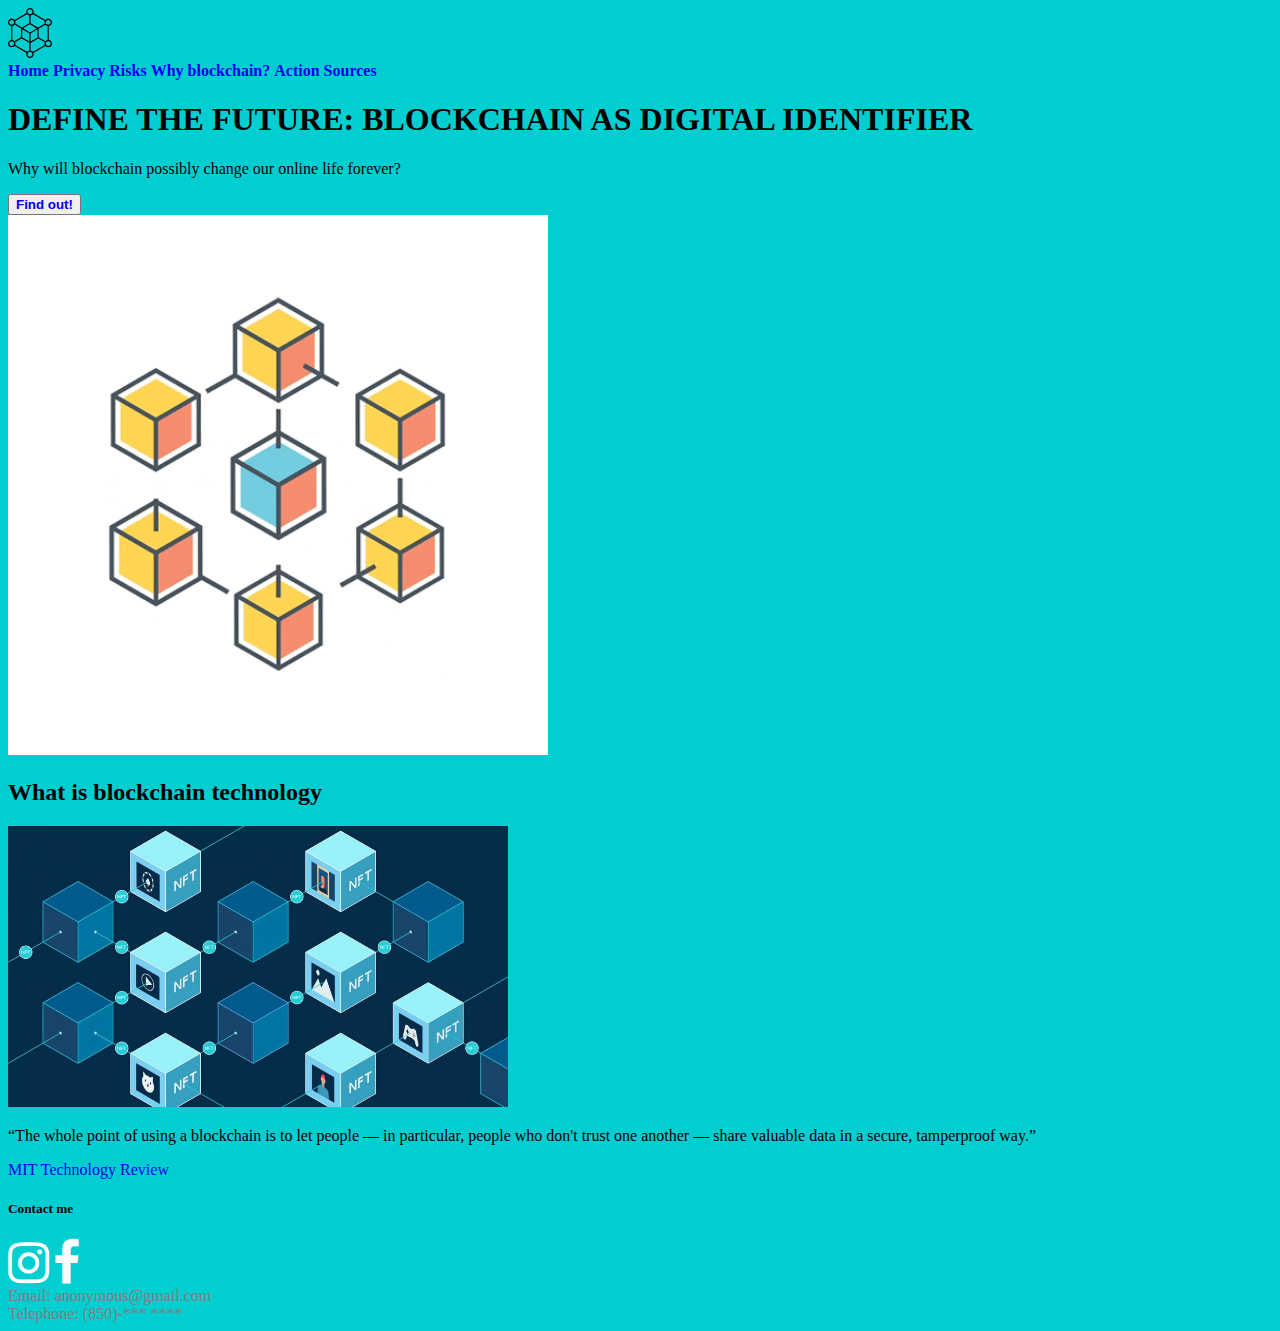
<file: index.html>
<!DOCTYPE html>
<html lang="en">
<head>
    <meta charset="UTF-8">
    <meta name="viewport" content="width=device-width, initial-scale=1.0">
    <link href="https://cdn.jsdelivr.net/npm/bootstrap@5.0.2/dist/css/bootstrap.min.css" rel="stylesheet" integrity="sha384-EVSTQN3/azprG1Anm3QDgpJLIm9Nao0Yz1ztcQTwFspd3yD65VohhpuuCOmLASjC" crossorigin="anonymous">
    <script src="https://cdn.jsdelivr.net/npm/bootstrap@5.0.2/dist/js/bootstrap.bundle.min.js" integrity="sha384-MrcW6ZMFYlzcLA8Nl+NtUVF0sA7MsXsP1UyJoMp4YLEuNSfAP+JcXn/tWtIaxVXM" crossorigin="anonymous"></script>
    <link rel="stylesheet" href="https://cdnjs.cloudflare.com/ajax/libs/font-awesome/4.7.0/css/font-awesome.min.css"
        integrity="sha512-SfTiTlX6kk+qitfevl/7LibUOeJWlt9rbyDn92a1DqWOw9vWG2MFoays0sgObmWazO5BQPiFucnnEAjpAB+/Sw=="
        crossorigin="anonymous" referrerpolicy="no-referrer" />
    <title>Blockchain as digital identifier</title>
    <link rel="stylesheet" href="CSS/style.css">
    <link rel="stylesheet" href="CSS/index.css">
</head>
<body class="container">
    <section class="col-10 mx-auto bg-white">
        <nav class="navbar navbar-expand-lg navbar-dark bg-white opacity-50  text-center shadow p-3 mb-5 bg-body rounded">
            <div class="container-fluid">
              <img class="col-4" src="image/blockchain-icon.svg" style="height: 50px;">
              <div class="collapse navbar-collapse" id="navbarNavAltMarkup">
                <div class="container-fluid navbar-nav">
                    <a class="mx-auto text-dark" href="index.html"><b>Home</b></a>
                    <a class="mx-auto text-dark" href="PrivacyRisk.html"><b>Privacy Risks</b></a>
                    <a class="mx-auto text-dark" href="WhyBlockchain.html"><b>Why blockchain?</b></a>
                    <a class="mx-auto text-dark" href="Action.html"><b>Action</b></a>
                    <a class="mx-auto text-dark" href="Sources.html"><b>Sources</b></a>
                </div>
              </div>
            </div>
        </nav>
        <header class="container">
            <div class="row my-auto mx-1">
                <div class="col-6 bg-dark py-0 my-auto rounded">
                    <h1 class="text-light text-left">DEFINE THE FUTURE: BLOCKCHAIN AS DIGITAL IDENTIFIER</h1>
                    <p class="bg-dark text-light mt-4 text-left">Why will blockchain possibly change our online life forever?</p>
                    <button id="linkButton" class="mt-0 mb-2 rounded"><a href="WhyBlockchain.html" class="text-dark" id="findOut"><b>Find out!</b></a></button>
                </div>
                <div class="col-6 m-0 p-0">
                    <img src="image/giphy.gif" style="width: 540px;" alt="">
                </div>
            </div>
        </header>
        <main class="my-0 mx-4">
            <section class="border-bottom border-5 border-dark py-3">
                <h2>What is blockchain technology</h2>
            </section>
            <section class="container my-4 p-0">
                <section class="row pb-3">
                    <section class="col-6 px-4">
                        <img src="image/1600X900-How-does-blockchain-work.jpg" alt="" style="max-width: 500px;">
                    </section>
                    <section class="col-6">
                        <section class="py-5">
                            <p class="text-info fs-4 mx-2"><q>The whole point of using a blockchain is to let people — in particular, people who don't trust one another — share valuable data in a secure, tamperproof way.</qq></p>
                            <p class="text-end mx-5 fs-4">
                                <a href="https://www.technologyreview.com/2018/04/25/143246/how-secure-is-blockchain-really/">MIT Technology Review</a>
                            </p>
                        </section>
                        <!--
                        <form action="">
                            <input type="button" id="calcSum" value="How does it works?" onclick="SumFunction()">
                            <div class="my-3">
                                <label for="" id="mecha"></label>
                            </div>
                        </form>
                        -->
                    </section>
                </section>
            </section>
        </main>
        <footer class="px-0 pb-5 bg-dark">
            <section class="container">
                <section class="row mx-5 px-5">
                    <section class="col-4">
                        <div class="mt-5 mb-2">
                            <h5 class="text-light">Contact me</h5>
                        </div>
                    </section>
                    <section class="col-4">
                        <div class="mt-5 mb-2">
                            <a href=""><i style="color: white;" class="fa fa-instagram fa-3x" aria-hidden="true"></i></a>
                            <a href="" class="mx-5"><i style="color: white;" class="fa fa-facebook fa-3x" aria-hidden="true"></i></a>
                        </div>
                    </section>
                    <section class="col-4 text-left">
                        <div class="mt-5 mb-2">
                            <a class="text-light" href="mailto:anonymous@gmail.com">Email: anonymous@gmail.com</a>
                        </div>
                        <div class="my-2">
                            <a class="text-light" href="tel:*">Telephone: (850)-*** ****</a>
                        </div>
                    </section>
                </section>
            </section>
        </footer>
    </section>
</body>
</html>
</file>
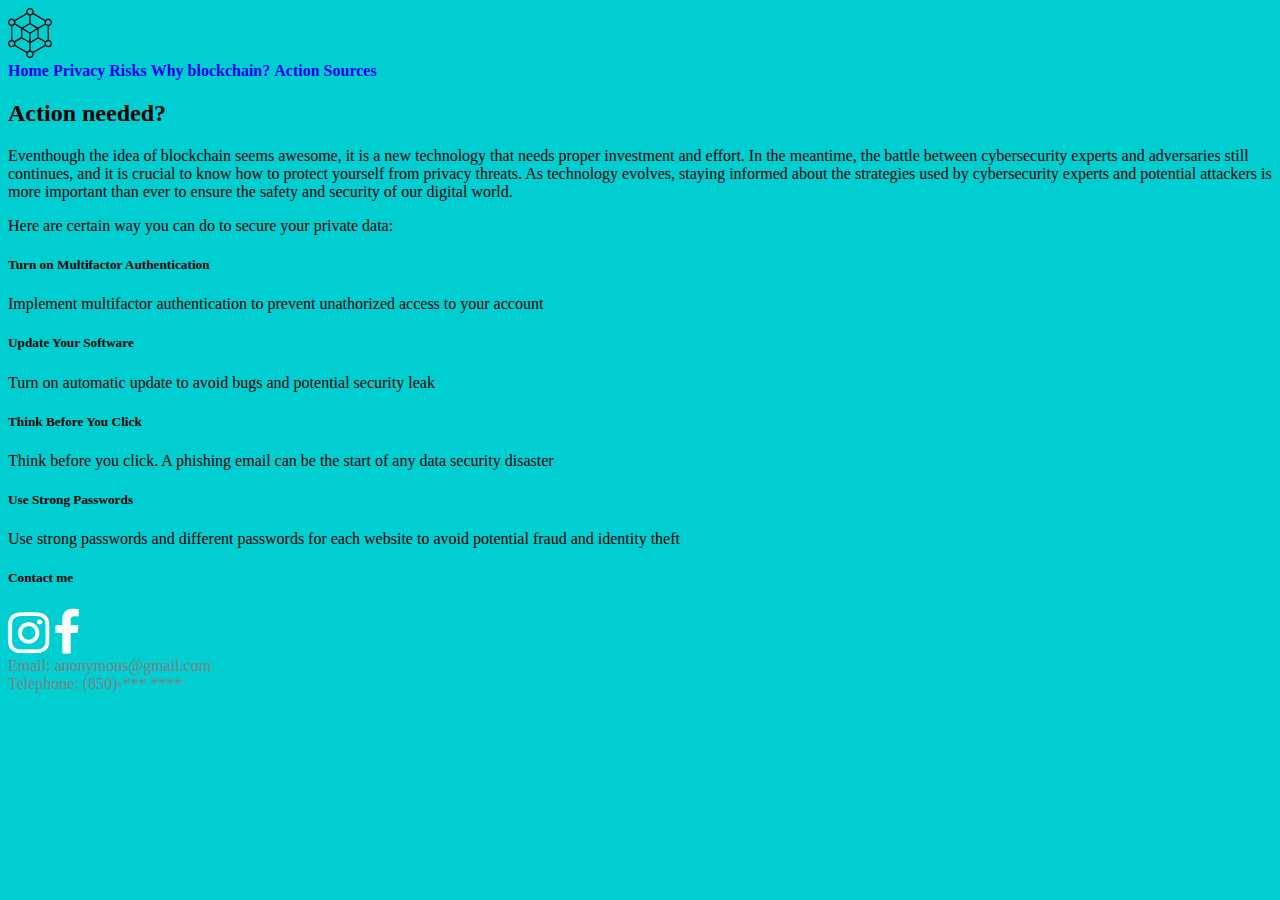
<file: Action.html>
<!DOCTYPE html>
<html lang="en">
<head>
    <meta charset="UTF-8">
    <meta name="viewport" content="width=device-width, initial-scale=1.0">
    <link href="https://cdn.jsdelivr.net/npm/bootstrap@5.0.2/dist/css/bootstrap.min.css" rel="stylesheet" integrity="sha384-EVSTQN3/azprG1Anm3QDgpJLIm9Nao0Yz1ztcQTwFspd3yD65VohhpuuCOmLASjC" crossorigin="anonymous">
    <script src="https://cdn.jsdelivr.net/npm/bootstrap@5.0.2/dist/js/bootstrap.bundle.min.js" integrity="sha384-MrcW6ZMFYlzcLA8Nl+NtUVF0sA7MsXsP1UyJoMp4YLEuNSfAP+JcXn/tWtIaxVXM" crossorigin="anonymous"></script>
    <link rel="stylesheet" href="https://cdnjs.cloudflare.com/ajax/libs/font-awesome/4.7.0/css/font-awesome.min.css"
        integrity="sha512-SfTiTlX6kk+qitfevl/7LibUOeJWlt9rbyDn92a1DqWOw9vWG2MFoays0sgObmWazO5BQPiFucnnEAjpAB+/Sw=="
        crossorigin="anonymous" referrerpolicy="no-referrer" />
    <title>Blockchain as digital identifier</title>
    <link rel="stylesheet" href="CSS/style.css">
    <link rel="stylesheet" href="CSS/WhyBlockchain.css">
</head>
<body class="container">
    <section class="col-10 mx-auto bg-white">
        <nav class="navbar navbar-expand-lg navbar-dark bg-white opacity-50  text-center shadow p-3 mb-5 bg-body rounded">
            <div class="container-fluid">
              <img class="col-4" src="image/blockchain-icon.svg" style="height: 50px;">
              <div class="collapse navbar-collapse" id="navbarNavAltMarkup">
                <div class="container-fluid navbar-nav">
                    <a class="mx-auto text-dark" href="index.html"><b>Home</b></a>
                    <a class="mx-auto text-dark" href="PrivacyRisk.html"><b>Privacy Risks</b></a>
                    <a class="mx-auto text-dark" href="WhyBlockchain.html"><b>Why blockchain?</b></a>
                    <a class="mx-auto text-dark" href="Action.html"><b>Action</b></a>
                    <a class="mx-auto text-dark" href="Sources.html"><b>Sources</b></a>
                </div>
              </div>
            </div>
        </nav>
        <main class="my-5 mx-4 container">
            <section class="mx-5">
                <section class="mx-5 pb-5">
                    <section>
                        <section class="border-bottom border-5 border-dark py-3">
                            <h2>Action needed?</h2>
                        </section>
                        <section class="my-3">
                            <p>Eventhough the idea of blockchain seems awesome, it is a new technology that needs proper investment and effort. In the meantime, the battle between cybersecurity experts and adversaries still continues, and it is crucial to know how to protect yourself from privacy threats. As technology evolves, staying informed about the strategies used by cybersecurity experts and potential attackers is more important than ever to ensure the safety and security of our digital world.</p>
                            <p>Here are certain way you can do to secure your private data: </p>
                        </section>
                        <section class="container">
                            <div>
                                <div class="my-3">
                                  <div class="card">
                                    <div class="card-body">
                                      <h5 class="card-title">Turn on Multifactor Authentication</h5>
                                      <p class="card-text">Implement multifactor authentication to prevent unathorized access to your account</p>
                                    </div>
                                  </div>
                                </div>
                                <div class="my-3">
                                  <div class="card">
                                    <div class="card-body">
                                      <h5 class="card-title">Update Your Software</h5>
                                      <p class="card-text">Turn on automatic update to avoid bugs and potential security leak</p>
                                    </div>
                                  </div>
                                </div>
                                <div class="my-3">
                                    <div class="card">
                                      <div class="card-body">
                                        <h5 class="card-title">Think Before You Click</h5>
                                        <p class="card-text">Think before you click. A phishing email can be the start of any data security disaster</p>
                                      </div>
                                    </div>
                                </div>
                                <div class="my-3">
                                    <div class="card">
                                      <div class="card-body">
                                        <h5 class="card-title">Use Strong Passwords</h5>
                                        <p class="card-text">Use strong passwords and different passwords for each website to avoid potential fraud and identity theft</p>
                                      </div>
                                    </div>
                                </div>
                            </div>
                        </section>
                    </section>
                </section>
            </section>
        </main>
        <footer class="px-0 pb-5 bg-dark">
            <section class="container">
                <section class="row mx-5 px-5">
                    <section class="col-4">
                        <div class="mt-5 mb-2">
                            <h5 class="text-light">Contact me</h5>
                        </div>
                    </section>
                    <section class="col-4">
                        <div class="mt-5 mb-2">
                            <a href=""><i style="color: white;" class="fa fa-instagram fa-3x" aria-hidden="true"></i></a>
                            <a href="" class="mx-5"><i style="color: white;" class="fa fa-facebook fa-3x" aria-hidden="true"></i></a>
                        </div>
                    </section>
                    <section class="col-4 text-left">
                        <div class="mt-5 mb-2">
                            <a class="text-light" href="mailto:anonymous@gmail.com">Email: anonymous@gmail.com</a>
                        </div>
                        <div class="my-2">
                            <a class="text-light" href="tel:*">Telephone: (850)-*** ****</a>
                        </div>
                    </section>
                </section>
            </section>
        </footer>
        <script>
        </script>
    </section>
</body>
</html>
</file>
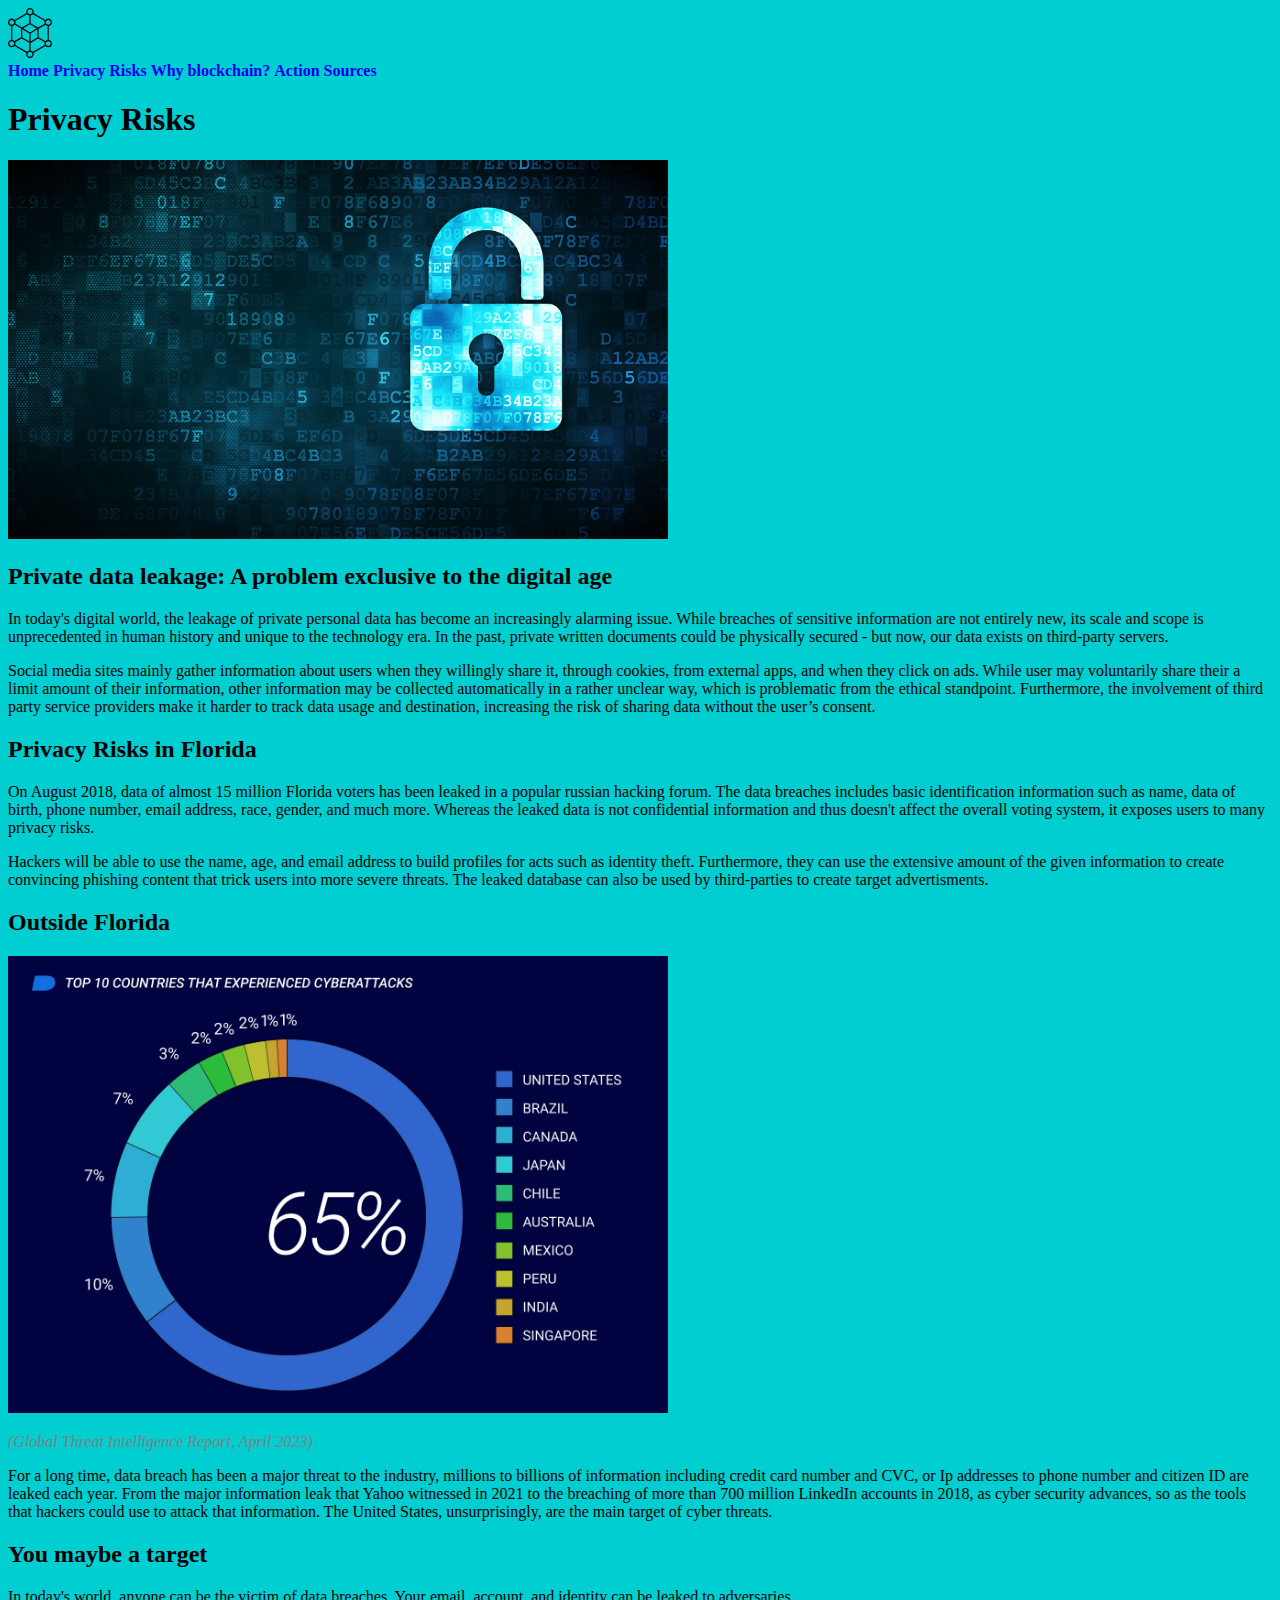
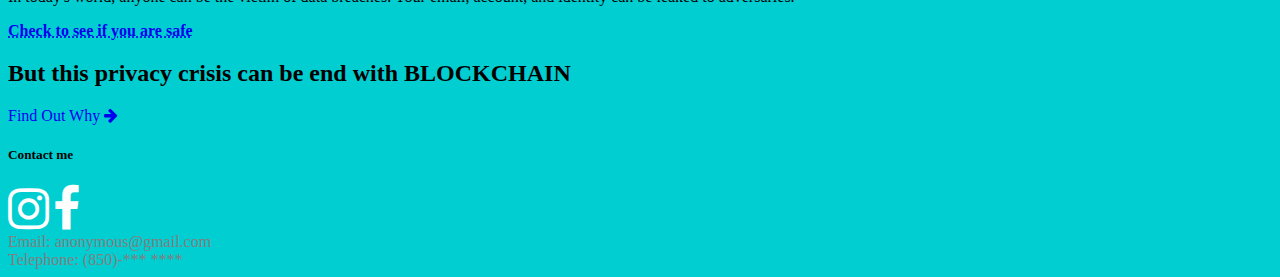
<file: PrivacyRisk.html>
<!DOCTYPE html>
<html lang="en">
<head>
    <meta charset="UTF-8">
    <meta name="viewport" content="width=device-width, initial-scale=1.0">
    <link href="https://cdn.jsdelivr.net/npm/bootstrap@5.0.2/dist/css/bootstrap.min.css" rel="stylesheet" integrity="sha384-EVSTQN3/azprG1Anm3QDgpJLIm9Nao0Yz1ztcQTwFspd3yD65VohhpuuCOmLASjC" crossorigin="anonymous">
    <script src="https://cdn.jsdelivr.net/npm/bootstrap@5.0.2/dist/js/bootstrap.bundle.min.js" integrity="sha384-MrcW6ZMFYlzcLA8Nl+NtUVF0sA7MsXsP1UyJoMp4YLEuNSfAP+JcXn/tWtIaxVXM" crossorigin="anonymous"></script>
    <link rel="stylesheet" href="https://cdnjs.cloudflare.com/ajax/libs/font-awesome/4.7.0/css/font-awesome.min.css"
        integrity="sha512-SfTiTlX6kk+qitfevl/7LibUOeJWlt9rbyDn92a1DqWOw9vWG2MFoays0sgObmWazO5BQPiFucnnEAjpAB+/Sw=="
        crossorigin="anonymous" referrerpolicy="no-referrer" />
    <title>Privacy Risks</title>
    <link rel="stylesheet" href="CSS/style.css">
</head>
<body class="container">
    <section class="col-10 mx-auto bg-white">
        <nav class="navbar navbar-expand-lg navbar-dark bg-white opacity-50  text-center shadow p-3 mb-5 bg-body rounded">
            <div class="container-fluid">
              <img class="col-4" src="image/blockchain-icon.svg" style="height: 50px;">
              <div class="collapse navbar-collapse" id="navbarNavAltMarkup">
                <div class="container-fluid navbar-nav">
                    <a class="mx-auto text-dark" href="index.html"><b>Home</b></a>
                    <a class="mx-auto text-dark" href="PrivacyRisk.html"><b>Privacy Risks</b></a>
                    <a class="mx-auto text-dark" href="WhyBlockchain.html"><b>Why blockchain?</b></a>
                    <a class="mx-auto text-dark" href="Action.html"><b>Action</b></a>
                    <a class="mx-auto text-dark" href="Sources.html"><b>Sources</b></a>
                </div>
              </div>
            </div>
        </nav>
        <section class="mx-5 px-5">
            <header class="container">
                <section class="">
                    <section class="my-3">
                        <h1 class="text-center">Privacy Risks</h1>
                    </section>
                    <section class="my-3 px-auto text-center">
                        <img src="image/Identifying-Cyber-Threats-Risks-Masthead.png" style="max-width: 660px;" alt="">
                    </section>
                </section>
            </header>
            <main class="pb-5 mx-5">
                <section class="mx-5">
                    <section>
                        <h2 class="fs-3">Private data leakage: A problem exclusive to the digital age</h2>
                        <p>In today's digital world, the leakage of private personal data has become an increasingly alarming issue. While breaches of sensitive information are not entirely new, its scale and scope is unprecedented in human history and unique to the technology era. In the past, private written documents could be physically secured - but now, our data exists on third-party servers.</p>
                        <p>Social media sites mainly gather information about users when they willingly share it, through cookies, from external apps, and when they click on ads. While user may voluntarily share their a limit amount of their information, other information may be collected automatically in a rather unclear way, which is problematic from the ethical standpoint. Furthermore, the involvement of third party service providers make it harder to track data usage and destination, increasing the risk of sharing data without the user’s consent. </p>
                    </section>
                    <section>
                        <h2 class="fs-3 my-3">Privacy Risks in Florida</h2>
                        <p>On August 2018, data of almost 15 million Florida voters has been leaked in a popular russian hacking forum. The data breaches includes basic identification information such as name, data of birth, phone number, email address, race, gender, and much more. Whereas the leaked data is not confidential information and thus doesn't affect the overall voting system, it exposes users to many privacy risks.</p>
                        <p>Hackers will be able to use the name, age, and email address to build profiles for acts such as identity theft. Furthermore, they can use the extensive amount of the given information to create convincing phishing content that trick users into more severe threats. The leaked database can also be used by third-parties to create target advertisments.</p>
                    </section>
                    <section class="my-3 row">
                        <h2 class="fs-3 my-3">Outside Florida</h2>
                        <section class="">
                            <img class="my-2" src="image/figure-3-top-10-countries-experienced-cyberattacks-dark-it2.webp" alt="report of cyber attacks around the world" style="max-width: 660px;">
                            <p style="color: grey;"><i>(Global Threat Intelligence Report, April 2023)</i></p>
                        </section>
                        <section class="">
                            <p>For a long time,  data breach has been a major threat to the industry, millions to billions of information including credit card number and CVC, or Ip addresses to phone number and citizen ID are leaked each year. From the major information leak that Yahoo witnessed in 2021 to the breaching of more than 700 million LinkedIn accounts in 2018, as cyber security advances, so as the tools that hackers could use to attack that information. The United States, unsurprisingly, are the main target of cyber threats.</p>
                        </section>
                    </section>
                    <section class="my-3">
                        <h2 class="fs-3">You maybe a target</h2>
                        <p>In today's world, anyone can be the victim of data breaches. Your email, account, and identity can be leaked to adversaries.</p>
                        <a id="checker" class="bg-warning border border-warning rounded p-2 text-white" href="https://idprotect.trendmicro.com/en-us/leakchecker?gclid=CjwKCAiAx_GqBhBQEiwAlDNAZnoMDKXG4ceoCe5HfLONXxpy7pz-31zAmPzZHx3QsciCEnhJc7I1gxoCuCQQAvD_BwE"><abbr title = “Do-you-really-click-on-a-link-on-an-unauthorized-webiste?”><b>Check to see if you are safe</b></abbr></a>
                    </section>
                    <section class="my-5">
                        <h2 class="fs-3 mb-3">But this privacy crisis can be end with BLOCKCHAIN</h2>
                        <a href="WhyBlockchain.html" class="bg-warning my-5 p-2 border border-warning text-white">Find Out Why <i class="fa fa-arrow-right" aria-hidden="true"></i></a>
                    </section>
                </section>
            </main>
        </section>
        <footer class="px-0 pb-5 bg-dark">
            <section class="container">
                <section class="row mx-5 px-5">
                    <section class="col-4">
                        <div class="mt-5 mb-2">
                            <h5 class="text-light">Contact me</h5>
                        </div>
                    </section>
                    <section class="col-4">
                        <div class="mt-5 mb-2">
                            <a href=""><i style="color: white;" class="fa fa-instagram fa-3x" aria-hidden="true"></i></a>
                            <a href="" class="mx-5"><i style="color: white;" class="fa fa-facebook fa-3x" aria-hidden="true"></i></a>
                        </div>
                    </section>
                    <section class="col-4 text-left">
                        <div class="mt-5 mb-2">
                            <a class="text-light" href="mailto:anonymous@gmail.com">Email: anonymous@gmail.com</a>
                        </div>
                        <div class="my-2">
                            <a class="text-light" href="tel:*">Telephone: (850)-*** ****</a>
                        </div>
                    </section>
                </section>
            </section>
        </footer>
        <script>
        </script>
    </section>
</body>
</html>
</file>
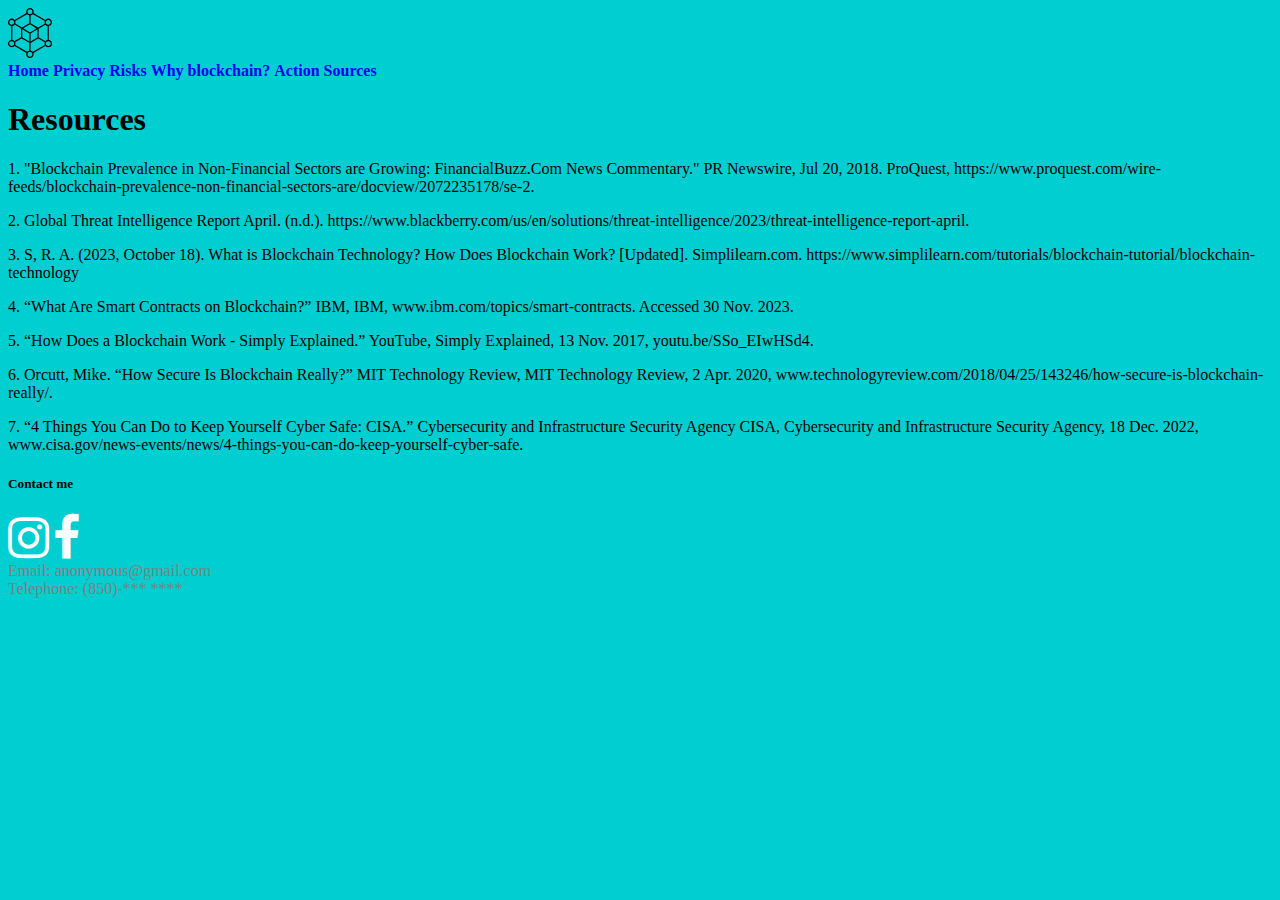
<file: Sources.html>
<!DOCTYPE html>
<html lang="en">
<head>
    <meta charset="UTF-8">
    <meta name="viewport" content="width=device-width, initial-scale=1.0">
    <link href="https://cdn.jsdelivr.net/npm/bootstrap@5.0.2/dist/css/bootstrap.min.css" rel="stylesheet" integrity="sha384-EVSTQN3/azprG1Anm3QDgpJLIm9Nao0Yz1ztcQTwFspd3yD65VohhpuuCOmLASjC" crossorigin="anonymous">
    <script src="https://cdn.jsdelivr.net/npm/bootstrap@5.0.2/dist/js/bootstrap.bundle.min.js" integrity="sha384-MrcW6ZMFYlzcLA8Nl+NtUVF0sA7MsXsP1UyJoMp4YLEuNSfAP+JcXn/tWtIaxVXM" crossorigin="anonymous"></script>
    <link rel="stylesheet" href="https://cdnjs.cloudflare.com/ajax/libs/font-awesome/4.7.0/css/font-awesome.min.css"
        integrity="sha512-SfTiTlX6kk+qitfevl/7LibUOeJWlt9rbyDn92a1DqWOw9vWG2MFoays0sgObmWazO5BQPiFucnnEAjpAB+/Sw=="
        crossorigin="anonymous" referrerpolicy="no-referrer" />
    <title>Blockchain as digital identifier</title>
    <link rel="stylesheet" href="CSS/style.css">
</head>
<body class="container">
    <section class="col-10 mx-auto bg-white">
      <nav class="navbar navbar-expand-lg navbar-dark bg-white opacity-50  text-center shadow p-3 mb-5 bg-body rounded">
        <div class="container-fluid">
          <img class="col-4" src="image/blockchain-icon.svg" style="height: 50px;">
          <div class="collapse navbar-collapse" id="navbarNavAltMarkup">
            <div class="container-fluid navbar-nav">
              <a class="mx-auto text-dark" href="index.html"><b>Home</b></a>
              <a class="mx-auto text-dark" href="PrivacyRisk.html"><b>Privacy Risks</b></a>
              <a class="mx-auto text-dark" href="WhyBlockchain.html"><b>Why blockchain?</b></a>
              <a class="mx-auto text-dark" href="Action.html"><b>Action</b></a>
              <a class="mx-auto text-dark" href="Sources.html"><b>Sources</b></a>
          </div>
          </div>
        </div>
      </nav>
      <header class="container">
      </header>
      <main class="my-5 mx-4 container">
          <section class="mx-5 my-5">
            <h1>Resources</h1>
            <p>1. "Blockchain Prevalence in Non-Financial Sectors are Growing: FinancialBuzz.Com News Commentary." PR Newswire, Jul 20, 2018. ProQuest, https://www.proquest.com/wire-feeds/blockchain-prevalence-non-financial-sectors-are/docview/2072235178/se-2.</p>
            <p>2. Global Threat Intelligence Report April. (n.d.). https://www.blackberry.com/us/en/solutions/threat-intelligence/2023/threat-intelligence-report-april.</p>
            <p>3. S, R. A. (2023, October 18). What is Blockchain Technology? How Does Blockchain Work? [Updated]. Simplilearn.com. https://www.simplilearn.com/tutorials/blockchain-tutorial/blockchain-technology</p>
            <p>4. “What Are Smart Contracts on Blockchain?” IBM, IBM, www.ibm.com/topics/smart-contracts. Accessed 30 Nov. 2023. </p>
            <p>5. “How Does a Blockchain Work - Simply Explained.” YouTube, Simply Explained, 13 Nov. 2017, youtu.be/SSo_EIwHSd4. </p>
            <p>6. Orcutt, Mike. “How Secure Is Blockchain Really?” MIT Technology Review, MIT Technology Review, 2 Apr. 2020, www.technologyreview.com/2018/04/25/143246/how-secure-is-blockchain-really/.</p>
            <p>7. “4 Things You Can Do to Keep Yourself Cyber Safe: CISA.” Cybersecurity and Infrastructure Security Agency CISA, Cybersecurity and Infrastructure Security Agency, 18 Dec. 2022, www.cisa.gov/news-events/news/4-things-you-can-do-keep-yourself-cyber-safe.</p>
          </section>
      </main>
      <footer class="px-0 pb-5 bg-dark">
        <section class="container">
            <section class="row mx-5 px-5">
                <section class="col-4">
                    <div class="mt-5 mb-2">
                        <h5 class="text-light">Contact me</h5>
                    </div>
                </section>
                <section class="col-4">
                    <div class="mt-5 mb-2">
                        <a href=""><i style="color: white;" class="fa fa-instagram fa-3x" aria-hidden="true"></i></a>
                        <a href="" class="mx-5"><i style="color: white;" class="fa fa-facebook fa-3x" aria-hidden="true"></i></a>
                    </div>
                </section>
                <section class="col-4 text-left">
                    <div class="mt-5 mb-2">
                        <a class="text-light" href="mailto:anonymous@gmail.com">Email: anonymous@gmail.com</a>
                    </div>
                    <div class="my-2">
                        <a class="text-light" href="tel:*">Telephone: (850)-*** ****</a>
                    </div>
                </section>
            </section>
        </section>
    </footer>
      <script>
      </script>
    </section>
</body>
</html>
</file>
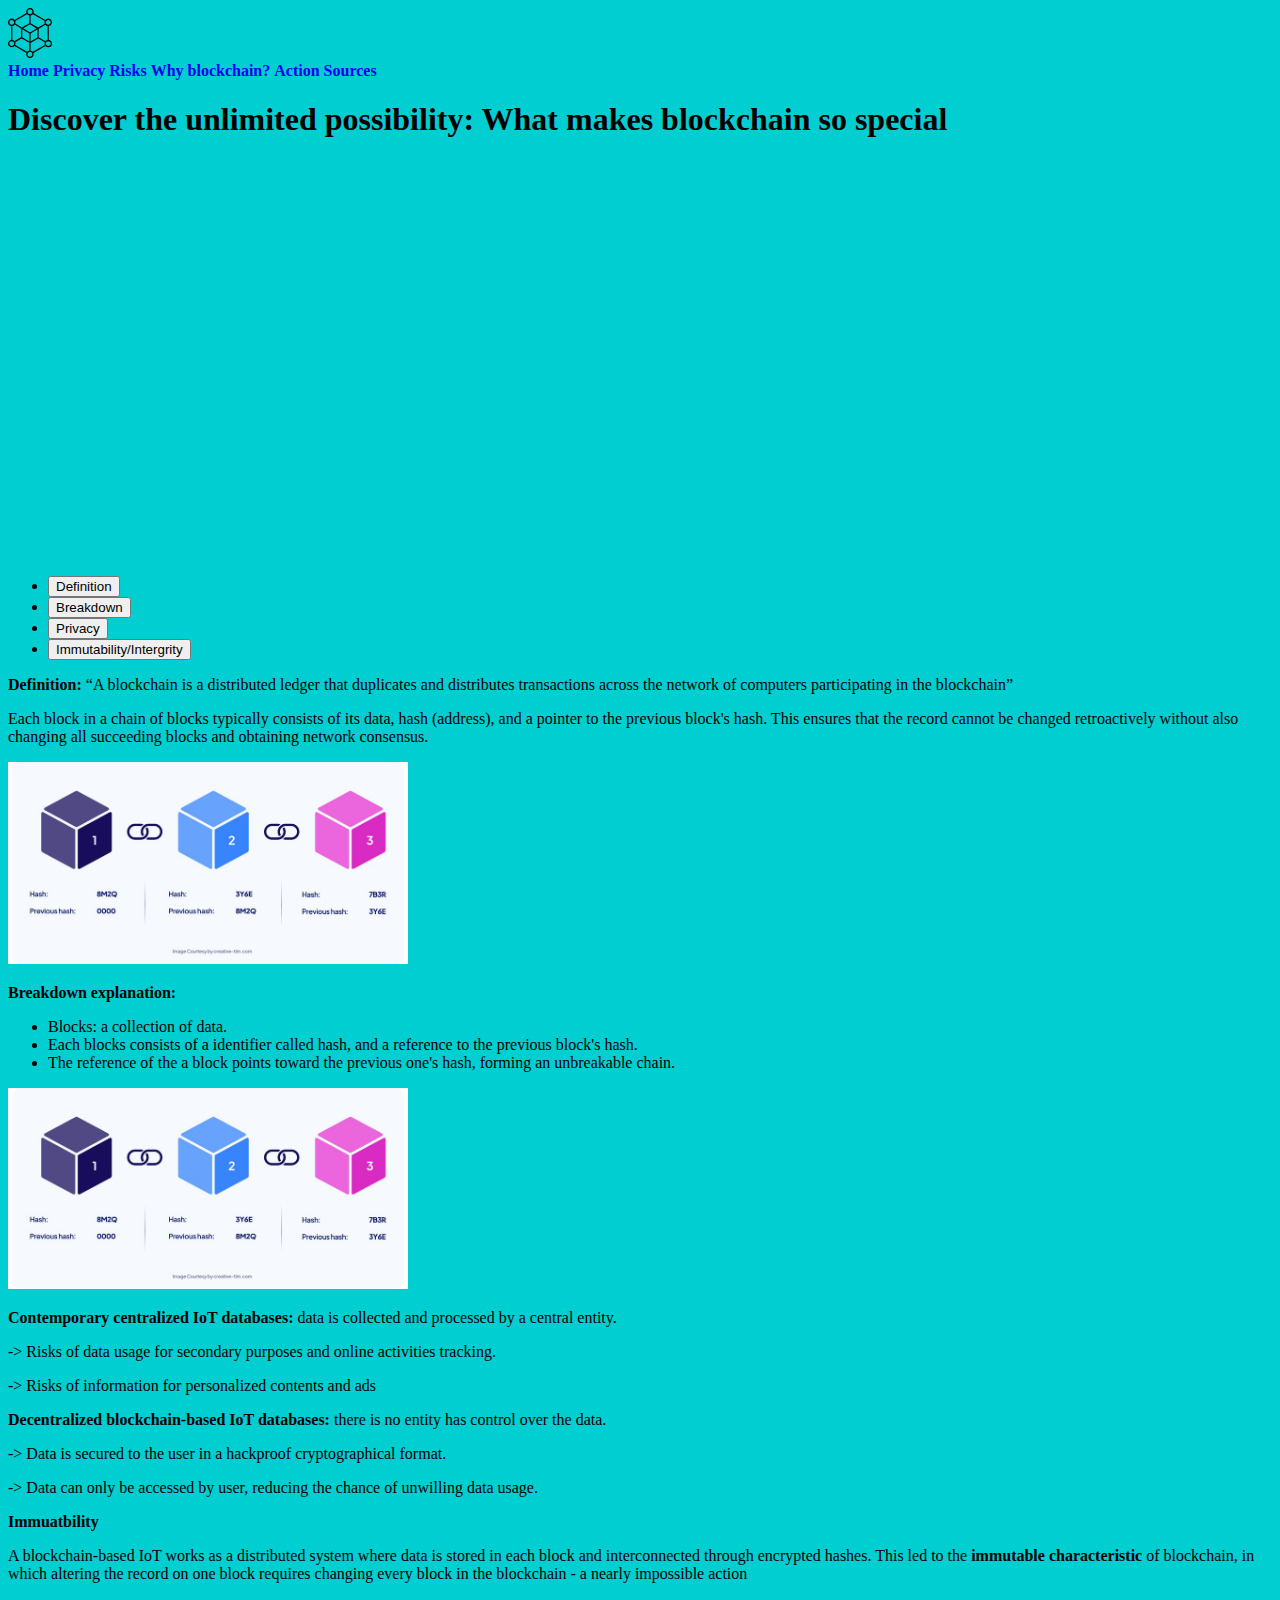
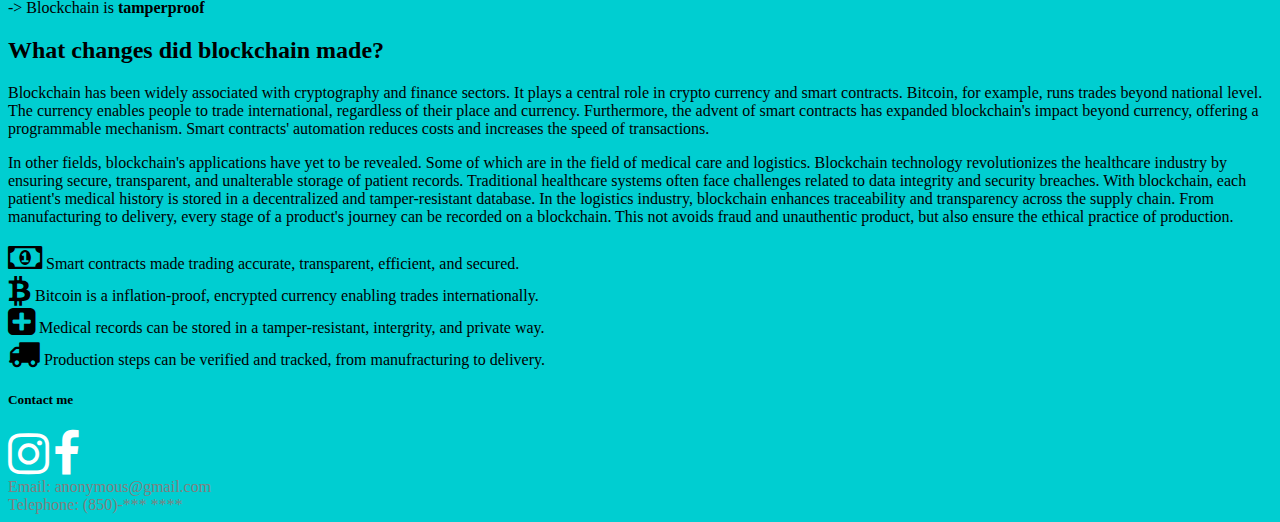
<file: WhyBlockchain.html>
<!DOCTYPE html>
<html lang="en">
<head>
    <meta charset="UTF-8">
    <meta name="viewport" content="width=device-width, initial-scale=1.0">
    <link href="https://cdn.jsdelivr.net/npm/bootstrap@5.0.2/dist/css/bootstrap.min.css" rel="stylesheet" integrity="sha384-EVSTQN3/azprG1Anm3QDgpJLIm9Nao0Yz1ztcQTwFspd3yD65VohhpuuCOmLASjC" crossorigin="anonymous">
    <script src="https://cdn.jsdelivr.net/npm/bootstrap@5.0.2/dist/js/bootstrap.bundle.min.js" integrity="sha384-MrcW6ZMFYlzcLA8Nl+NtUVF0sA7MsXsP1UyJoMp4YLEuNSfAP+JcXn/tWtIaxVXM" crossorigin="anonymous"></script>
    <title>Blockchain as digital identifier</title>
    <link rel="stylesheet" href="https://cdnjs.cloudflare.com/ajax/libs/font-awesome/4.7.0/css/font-awesome.min.css"
        integrity="sha512-SfTiTlX6kk+qitfevl/7LibUOeJWlt9rbyDn92a1DqWOw9vWG2MFoays0sgObmWazO5BQPiFucnnEAjpAB+/Sw=="
        crossorigin="anonymous" referrerpolicy="no-referrer" />
    <link rel="stylesheet" href="CSS/style.css">
    <link rel="stylesheet" href="CSS/WhyBlockchain.css">
</head>
<body class="container">
    <section class="col-10 mx-auto bg-white">
        <nav class="navbar navbar-expand-lg navbar-dark bg-white opacity-50  text-center shadow p-3 mb-5 bg-body rounded">
            <div class="container-fluid">
              <img class="col-4" src="image/blockchain-icon.svg" style="height: 50px;">
              <div class="collapse navbar-collapse" id="navbarNavAltMarkup">
                <div class="container-fluid navbar-nav">
                    <a class="mx-auto text-dark" href="index.html"><b>Home</b></a>
                    <a class="mx-auto text-dark" href="PrivacyRisk.html"><b>Privacy Risks</b></a>
                    <a class="mx-auto text-dark" href="WhyBlockchain.html"><b>Why blockchain?</b></a>
                    <a class="mx-auto text-dark" href="Action.html"><b>Action</b></a>
                    <a class="mx-auto text-dark" href="Sources.html"><b>Sources</b></a>
                </div>
              </div>
            </div>
        </nav>
        <header class="container">
            <section>
                <section>
                    <h1 class="text-center fs-2">Discover the unlimited possibility: What makes blockchain so special</h1>
                </section>
                <section class="my-5">
                    <section style="width: 700px; height: 400px;" class="mx-auto">
                        <iframe class="rounded" width="700" height="400" src="https://www.youtube.com/embed/SSo_EIwHSd4" title="How does a blockchain work - Simply Explained" frameborder="0" allow="accelerometer; autoplay; clipboard-write; encrypted-media; gyroscope; picture-in-picture; web-share" allowfullscreen></iframe>
                    </section>
                </section>
            </section>
        </header>
        <main class="my-5 mx-4 container">
            <section class="mx-5">
                <section class="mx-5 mt-5">
                    <ul class="nav nav-pills mb-3 mx-auto text-center" id="pills-tab" role="tablist">
                        <li class="nav-item" role="presentation">
                            <button class="nav-link active" id="pills-home-tab" data-bs-toggle="pill" data-bs-target="#pills-definition" type="button" role="tab" aria-controls="pills-home" aria-selected="true">Definition</button>
                        </li>
                        <li class="nav-item" role="presentation">
                            <button class="nav-link" id="pills-profile-tab" data-bs-toggle="pill" data-bs-target="#pills-breakdown" type="button" role="tab" aria-controls="pills-profile" aria-selected="false">Breakdown</button>
                        </li>
                        <li class="nav-item" role="presentation">
                            <button class="nav-link" id="pills-contact-tab" data-bs-toggle="pill" data-bs-target="#pills-privacy" type="button" role="tab" aria-controls="pills-contact" aria-selected="false">Privacy</button>
                        </li>
                        <li class="nav-item" role="presentation">
                            <button class="nav-link" id="pills-contact-tab" data-bs-toggle="pill" data-bs-target="#pills-immutability" type="button" role="tab" aria-controls="pills-contact" aria-selected="false">Immutability/Intergrity</button>
                        </li>
                    </ul>
                    <div class="tab-content" style="min-width: 300px;" id="pills-tabContent">
                        <div class="tab-pane fade show active container py-3" id="pills-definition" role="tabpanel" aria-labelledby="pills-home-tab">
                            <section class="row">
                                <section class="col-6">
                                    <p><b>Definition:</b> <q>A blockchain is a distributed ledger that duplicates and distributes transactions across the network of computers participating in the blockchain</q></p>
                                    <p>Each block in a chain of blocks typically consists of its data, hash (address), and a pointer to the previous block's hash. This ensures that the record cannot be changed retroactively without also changing all succeeding blocks and obtaining network consensus. </p>
                                </section>
                                <section class="col-6">
                                    <img src="image/blockchain-security.jpg" alt="" style="max-width: 400px;">
                                </section>
                            </section>
                        </div>
                        <div class="tab-pane fade py-1 container py-3" id="pills-breakdown" role="tabpanel" aria-labelledby="pills-profile-tab">
                            <section class="row">
                                <section class="col-6">
                                    <p><b>Breakdown explanation:</b></p>
                                    <ul>
                                        <li>Blocks: a collection of data.</li>
                                        <li>Each blocks consists of a identifier called hash, and a reference to the previous block's hash.</li>
                                        <li>The reference of the a block points toward the previous one's hash, forming an unbreakable chain.</li>
                                    </ul>
                                </section>
                                <section class="col-6">
                                    <img src="image/blockchain-security.jpg" alt="" style="max-width: 400px;">
                                </section>
                            </section>
                        </div>
                        <div class="tab-pane fade container py-3" id="pills-privacy" role="tabpanel" aria-labelledby="pills-contact-tab">
                            <section class="container">
                                <section class="row">
                                    <section class="col-6">
                                        <p><b>Contemporary centralized IoT databases:</b> data is collected and processed by a central entity.</p>
                                        <p> -> Risks of data usage for secondary purposes and online activities tracking.</p>
                                        <p> -> Risks of information for personalized contents and ads</p>
                                    </section>
                                    <section class="col-6">
                                        <p><b>Decentralized blockchain-based IoT databases:</b> there is no entity has control over the data.</p>
                                        <p> -> Data is secured to the user in a hackproof cryptographical format.</p>
                                        <p> -> Data can only be accessed by user, reducing the chance of unwilling data usage.</p>
                                    </section>
                                </section>
                            </section>
                        </div>
                        <div class="tab-pane fade py-1 container py-3" id="pills-immutability" role="tabpanel" aria-labelledby="pills-profile-tab">
                            <section>
                                <p><b>Immuatbility</b></p>
                                <p>A blockchain-based IoT works as a distributed system where data is stored in each block and interconnected through encrypted hashes. This led to the <b>immutable characteristic</b> of blockchain, in which altering the record on one block requires changing every block in the blockchain - a nearly impossible action</p>
                                <p>-> Blockchain is <b>tamperproof</b></p>
                            </section>
                        </div>
                    </div>
                </section>
                <section class="mx-5 pb-5">
                    <section>
                        <section class="border-bottom border-5 border-dark py-3">
                            <h2>What changes did blockchain made?</h2>
                        </section>
                        <section class="container my-3">
                            <section>
                                <p>Blockchain has been widely associated with cryptography and finance sectors. It plays a central role in crypto currency and smart contracts. Bitcoin, for example, runs trades beyond national level. The currency enables people to trade international, regardless of their place and currency. Furthermore, the advent of smart contracts has expanded blockchain's impact beyond currency, offering a programmable mechanism. Smart contracts' automation reduces costs and increases the speed of transactions.</p>
                            </section>
                            <p>In other fields, blockchain's applications have yet to be revealed. Some of which are in the field of medical care and logistics. Blockchain technology revolutionizes the healthcare industry by ensuring secure, transparent, and unalterable storage of patient records. Traditional healthcare systems often face challenges related to data integrity and security breaches. With blockchain, each patient's medical history is stored in a decentralized and tamper-resistant database. In the logistics industry, blockchain enhances traceability and transparency across the supply chain. From manufacturing to delivery, every stage of a product's journey can be recorded on a blockchain. This not avoids fraud and unauthentic product, but also ensure the ethical practice of production.</p>
                        </section>
                        <section class="container my-4">
                            <div>
                                <div class="my-3">
                                  <div class="card">
                                    <div class="card-body">
                                        <span class="mx-3"><i class="fa fa-money fa-2x" aria-hidden="true"></i></span>
                                        <span class="mx-3 fs-5">Smart contracts made trading accurate, transparent, efficient, and secured.</span>
                                    </div>
                                  </div>
                                </div>
                                <div class="my-3">
                                    <div class="card">
                                      <div class="card-body">
                                          <span class="mx-3"><i class="fa fa-btc fa-2x" aria-hidden="true"></i></span>
                                          <span class="mx-3 fs-5">Bitcoin is a inflation-proof, encrypted currency enabling trades internationally.</span>
                                      </div>
                                    </div>
                                </div>
                                <div class="my-3">
                                    <div class="card">
                                      <div class="card-body">
                                          <span class="mx-3"><i class="fa fa-plus-square fa-2x" aria-hidden="true"></i></span>
                                          <span class="mx-3 fs-5">Medical records can be stored in a tamper-resistant, intergrity, and private way.</span>
                                      </div>
                                    </div>
                                </div>
                                <div class="my-3">
                                    <div class="card">
                                      <div class="card-body">
                                          <span class="mx-3"><i class="fa fa-truck fa-2x" aria-hidden="true"></i></span>
                                          <span class="mx-3 fs-5">Production steps can be verified and tracked, from manufracturing to delivery.</span>
                                      </div>
                                    </div>
                                </div>
                            </div>
                        </section>
                    </section>
                </section>
            </section>
        </main>
        <footer class="px-0 pb-5 bg-dark">
            <section class="container">
                <section class="row mx-5 px-5">
                    <section class="col-4">
                        <div class="mt-5 mb-2">
                            <h5 class="text-light">Contact me</h5>
                        </div>
                    </section>
                    <section class="col-4">
                        <div class="mt-5 mb-2">
                            <a href=""><i style="color: white;" class="fa fa-instagram fa-3x" aria-hidden="true"></i></a>
                            <a href="" class="mx-5"><i style="color: white;" class="fa fa-facebook fa-3x" aria-hidden="true"></i></a>
                        </div>
                    </section>
                    <section class="col-4 text-left">
                        <div class="mt-5 mb-2">
                            <a class="text-light" href="mailto:anonymous@gmail.com">Email: anonymous@gmail.com</a>
                        </div>
                        <div class="my-2">
                            <a class="text-light" href="tel:*">Telephone: (850)-*** ****</a>
                        </div>
                    </section>
                </section>
            </section>
        </footer>
        <script>
        </script>
    </section>
</body>
</html>
</file>
<file: CSS/style.css>
* 
{
    box-sizing: border-box;
}

body
{
    background-color:darkturquoise;
    background-repeat: none;
    background-attachment: fixed;
}

a 
{
    text-decoration: none;
}

nav a:hover
{
    color: blue !important;
}

footer a
{
    color: grey;
}
</file>
<file: CSS/index.css>
header a:hover
{
    color: darkturquoise !important;
}
</file>
<file: CSS/WhyBlockchain.css>
.card:hover
{
    box-shadow: 0 4px 8px 0 aqua, 0 6px 20px 0 orange;
}
</file>
